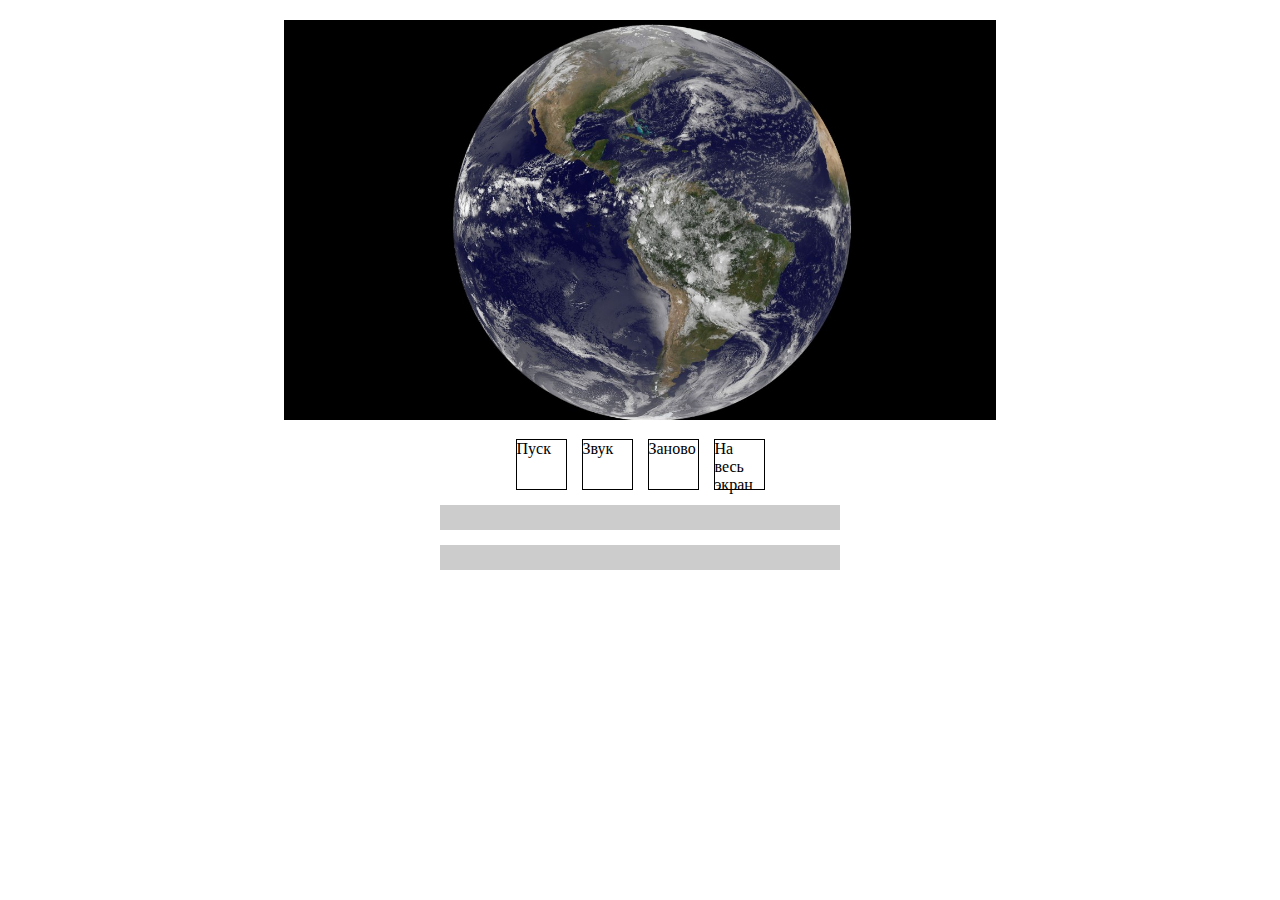
<file: HomeWork11/index.html>
<!DOCTYPE html>
<html lang="en">
<head>
    <meta charset="UTF-8">
    <meta name="viewport" content="width=device-width, initial-scale=1.0">
    <title>Document</title>
    <link rel="stylesheet" href="styles.css" />
    <script defer src="jquery-3.7.1.min.js"></script>
    <script defer src="script.js"></script>
</head>
<body>
    <section id="portfolio">
        <div class="player">
          <video height="400" src="media/video_sample.mp4" poster="media/Обложка.jpg"></video>
          <div class="controls">
            <span class="play">Пуск</span>
            <span class="sound">Звук</span>
            <span class="restart">Заново</span>
            <span class="fullscreen">На весь экран</span>
            <div class="progress">
              <span></span>
            </div>
            <div class="volume-control">
                <span class="volume-bar"></span>
              </div>
          </div>
        </div>
      </section>
</body>
</html>
</file>
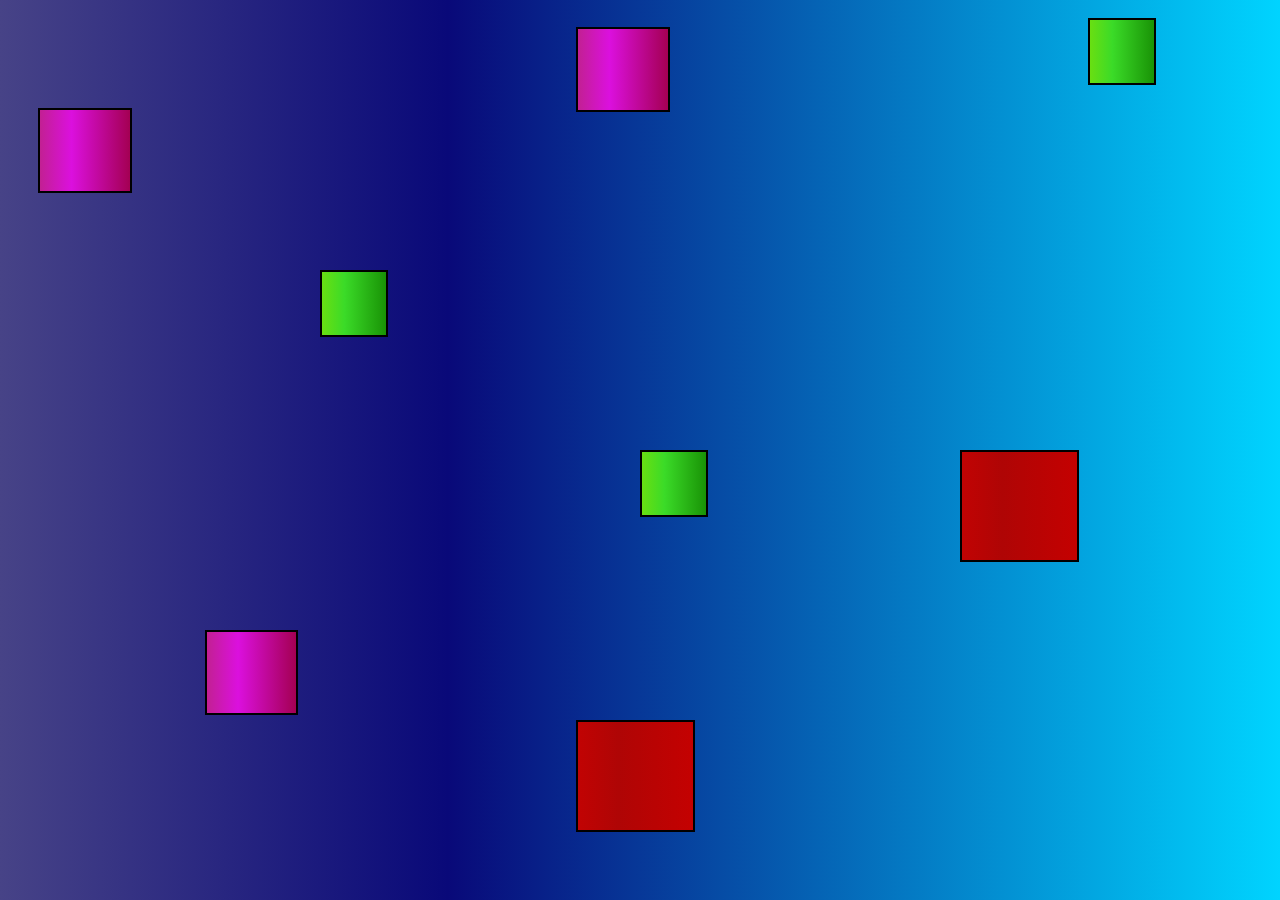
<file: HomeWork6/index.html>
<!DOCTYPE html>
<html lang="en">
<head>
    <meta charset="UTF-8">
    <meta name="viewport" content="width=device-width, initial-scale=1.0">
    <title>Домашняя работа 6</title>
    <link rel="stylesheet" href="style.css">
    <script defer src="script.js"></script>
</head>
<body>
    <div class="wrapper">
        <div class="box small" data-title="Первый маленький"></div>
        <div class="box medium" data-title="Первый средний"></div>
        <div class="box big" data-title="Первый большой"></div>
        <div class="box small" data-title="Второй маленький"></div>
        <div class="box medium" data-title="Второй средний"></div>
        <div class="box small" data-title="Третий маленький"></div>
        <div class="box medium" data-title="Третий средний"></div>
        <div class="box big" data-title="Второй большой"></div>
    </div>
</body>
</html>
</file>
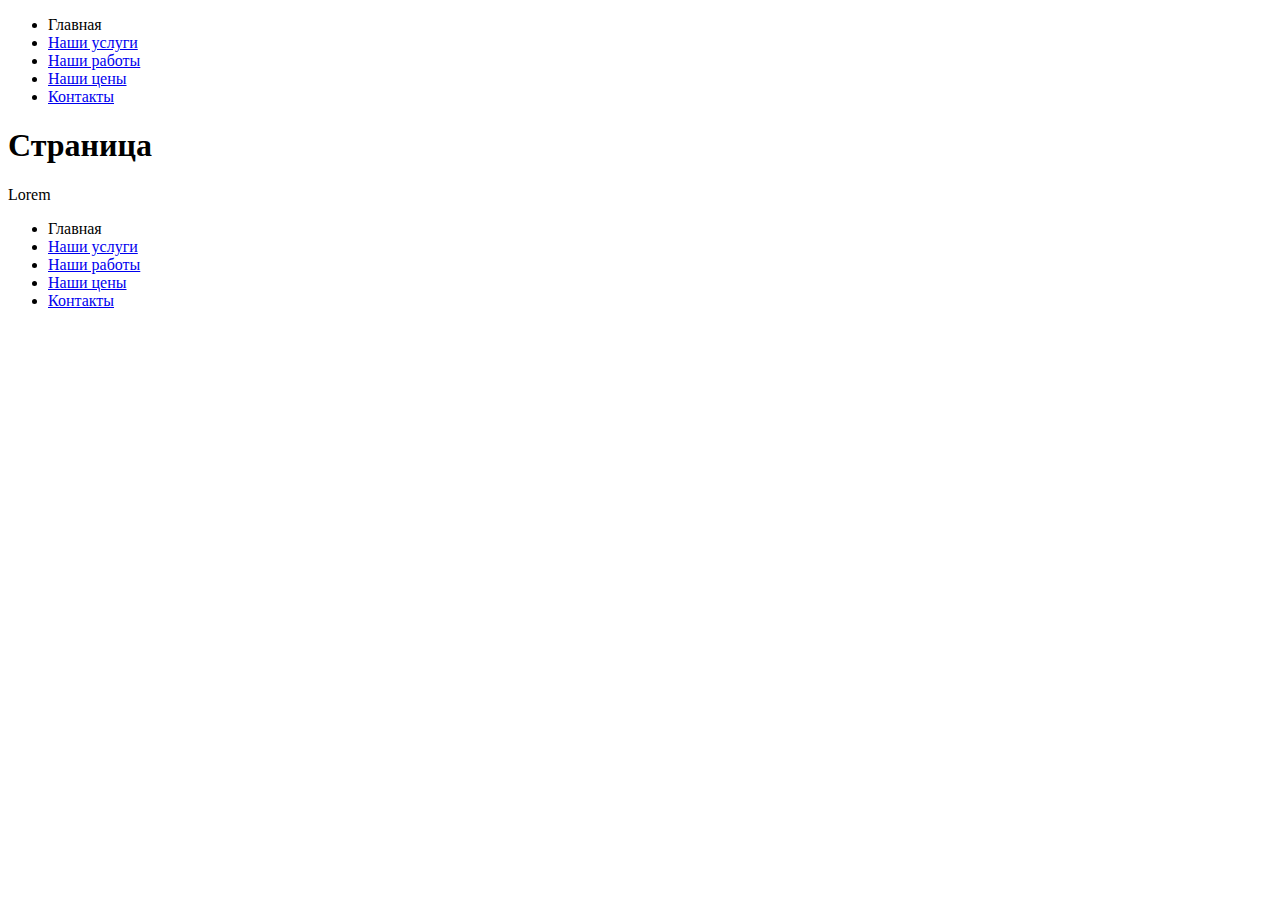
<file: HomeWork7/index.html>
<!DOCTYPE html>
<html lang="en">
<head>
    <meta charset="UTF-8">
    <meta name="viewport" content="width=device-width, initial-scale=1.0">
    <title>Document</title>
    <!-- <link rel="stylesheet" href="my-styles.css"> -->
    <link rel="stylesheet" href="styles.css">
</head>
<body>
    <header>
        <nav>
            <ul>
                <li>
                    <a href="#section-1" class="active">Главная</a>
                </li>
                <li>
                    <a href="#section-2">Наши услуги</a>
                </li>
                <li>
                    <a href="#section-3">Наши работы</a>
                </li>
                <li>
                    <a href="#section-4">Наши цены</a>
                </li>
                <li>
                    <a href="#section-5">Контакты</a>
                </li>
            </ul>
        </nav>
    </header>
    <main>
        <section id="section-1" class="active">
            <div>
                <h1>
                    Страница
                </h1>
                <p>
                    Lorem
                </p>
            </div>
        </section>
        <section id="section-2">
            <div>
                <h2>
                    Наши услуги
                </h2>
                <p>
                    Lorem
                </p>
            </div>
        </section>
        <section id="section-3">
            <div>
                <h2>
                    Наши работы
                </h2>
                <p>
                    Lorem
                </p>
            </div>
        </section>
        <section id="section-4">
            <div>
                <h2>
                    Наши цены
                </h2>
                <p>
                    Lorem
                </p>
            </div>
        </section>
        <section id="section-5">
            <div>
                <h2>
                    Контакты
                </h2>
                <p>
                    Lorem
                </p>
            </div>
        </section>
    </main>
    <footer>
        <nav>
            <ul>
                <li>
                    <a href="#section-1" class="active">Главная</a>
                </li>
                <li>
                    <a href="#section-2">Наши услуги</a>
                </li>
                <li>
                    <a href="#section-3">Наши работы</a>
                </li>
                <li>
                    <a href="#section-4">Наши цены</a>
                </li>
                <li>
                    <a href="#section-5">Контакты</a>
                </li>
            </ul>
        </nav>
    </footer>
    <script defer src="script.js"></script>
</body>
</html>
</file>
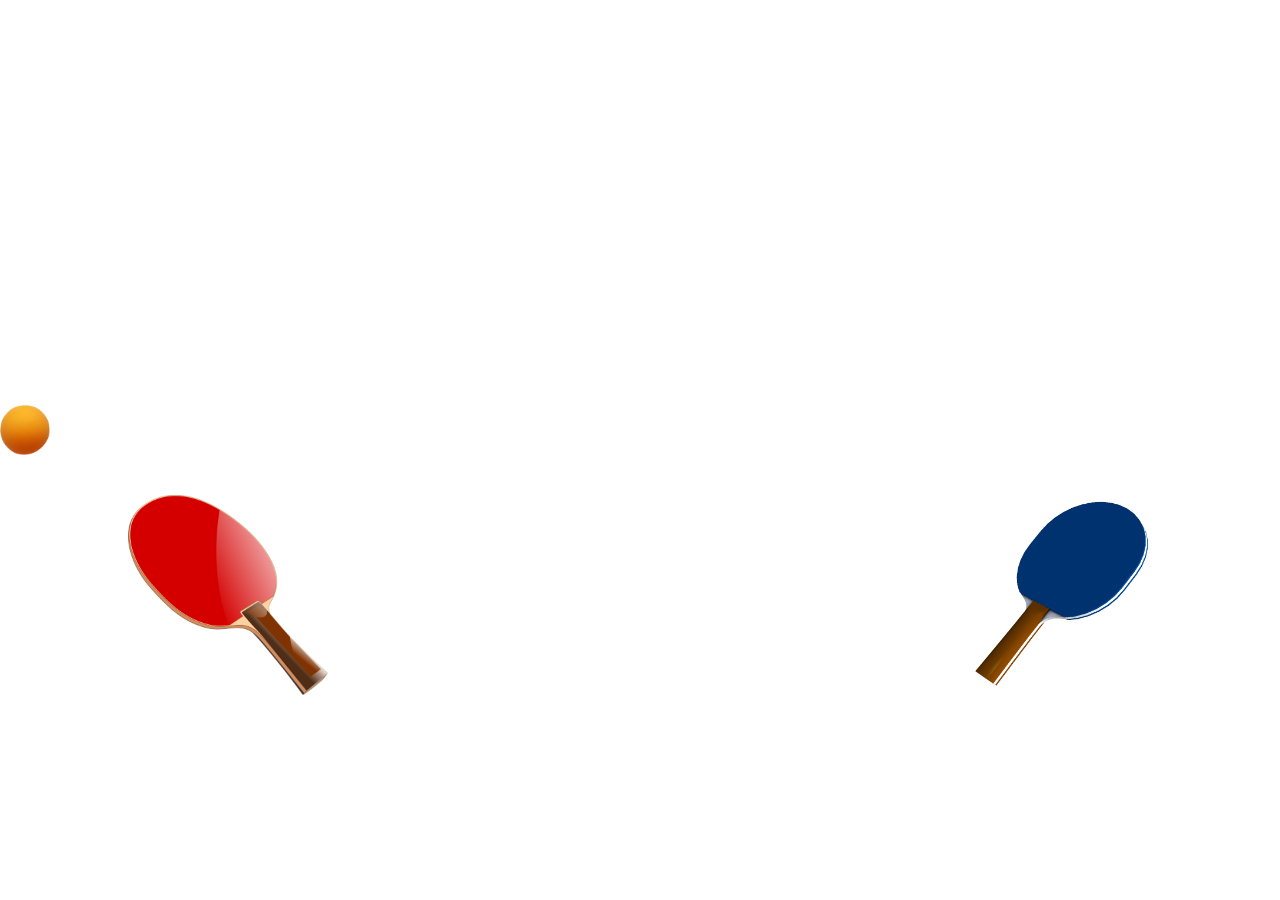
<file: HomeWork9/task/index.html>
<!DOCTYPE html>
<html lang="en">
  <head>
    <meta charset="UTF-8" />
    <meta http-equiv="X-UA-Compatible" content="IE=edge" />
    <meta name="viewport" content="width=device-width, initial-scale=1.0" />
    <title>Настольный тенис</title>
    <link rel="stylesheet" href="style.css" />
  </head>

  <body>
    <img id="left" src="left.png" alt="Left racket" width="200" height="200" />
    <img id="right" src="right.png" alt="Right racket" width="200" height="200" />
    <img id="ball" src="ball.png" alt="Ball" height="50px" />
  </body>
</html>
</file>
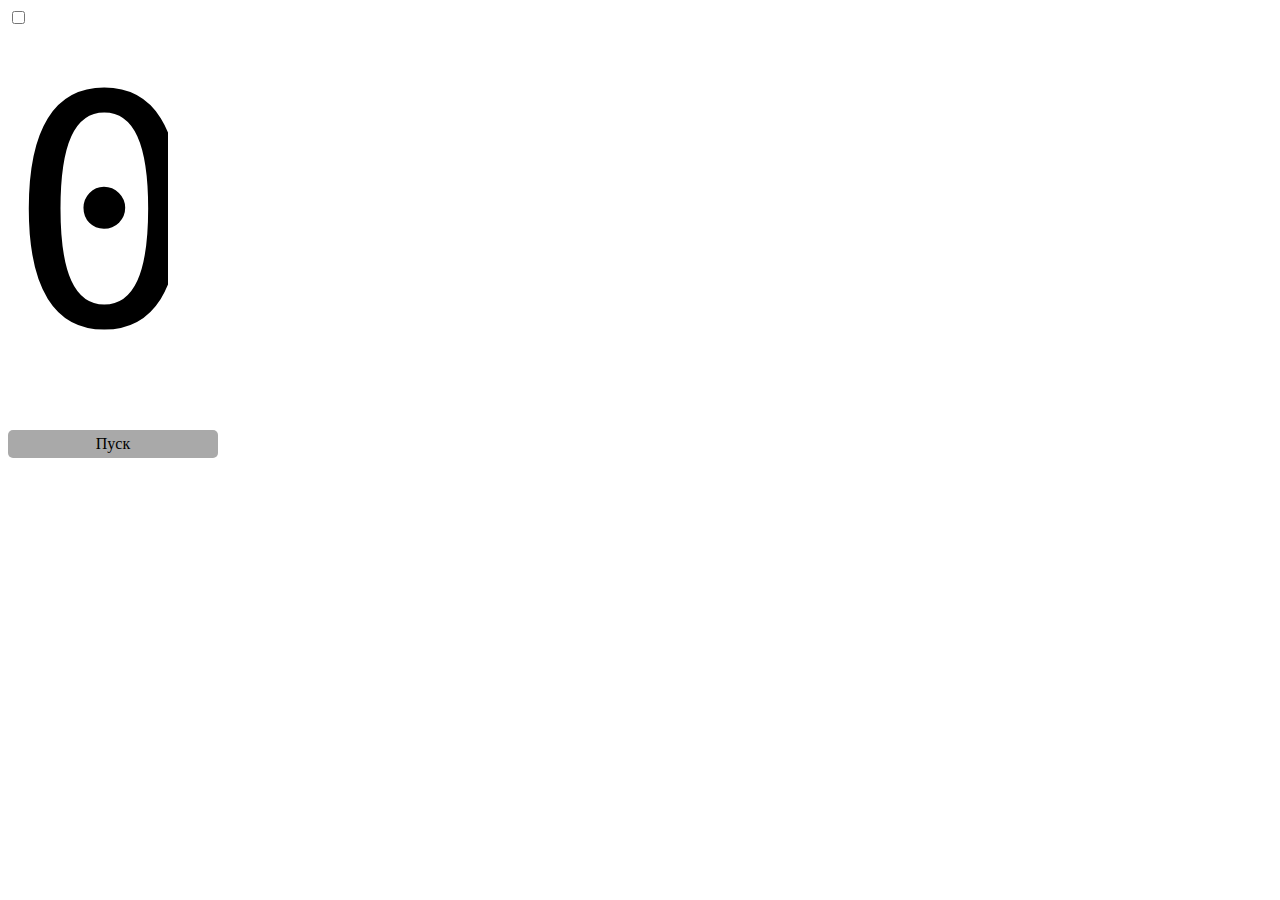
<file: HomeWork8/index1.html>
<!DOCTYPE html>
<html lang="en">
  <head>
    <meta charset="UTF-8" />
    <meta http-equiv="X-UA-Compatible" content="IE=edge" />
    <meta name="viewport" content="width=device-width, initial-scale=1.0" />
    <title>Задание 1</title>
    <link rel="stylesheet" href="task1/style.css" />
  </head>

  <body>
    <div>
      <input id="checkbox" type="checkbox" />
      <div id="digit">
        <div id="stripe">0123456789</div>
      </div>
    </div>
    <label for="checkbox">Пуск</label>
  </body>
</html>
</file>
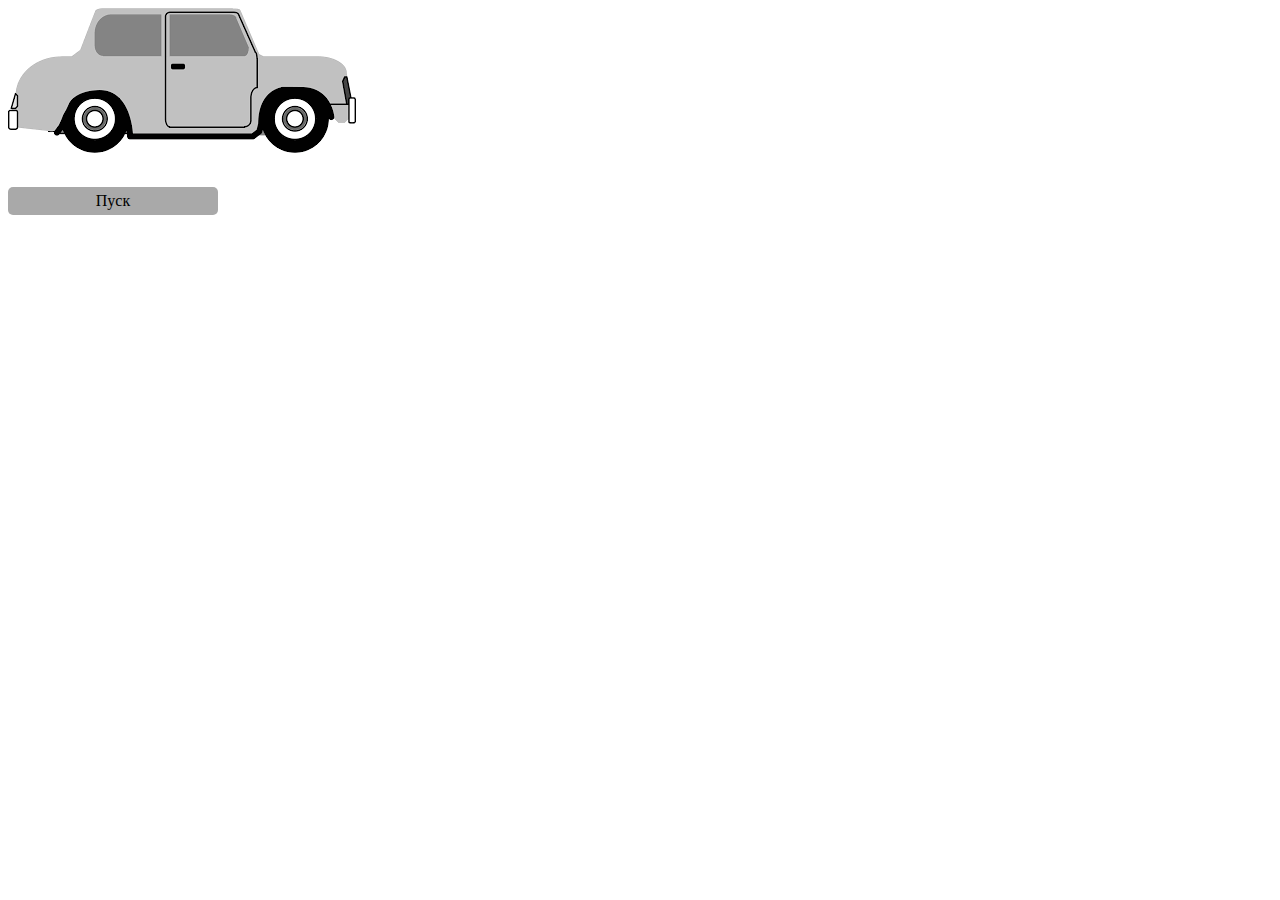
<file: HomeWork8/index2.html>
<!DOCTYPE html>
<html lang="en">
  <head>
    <meta charset="UTF-8" />
    <meta http-equiv="X-UA-Compatible" content="IE=edge" />
    <meta name="viewport" content="width=device-width, initial-scale=1.0" />
    <title>Задание 2</title>
    <link rel="stylesheet" href="task2/style.css" />
  </head>

  <body>
    <div>
      <input id="checkbox" type="checkbox" />
      <img src="task2/car.png" alt="car" />
    </div>
    <label for="checkbox">Пуск</label>
  </body>
</html>
</file>
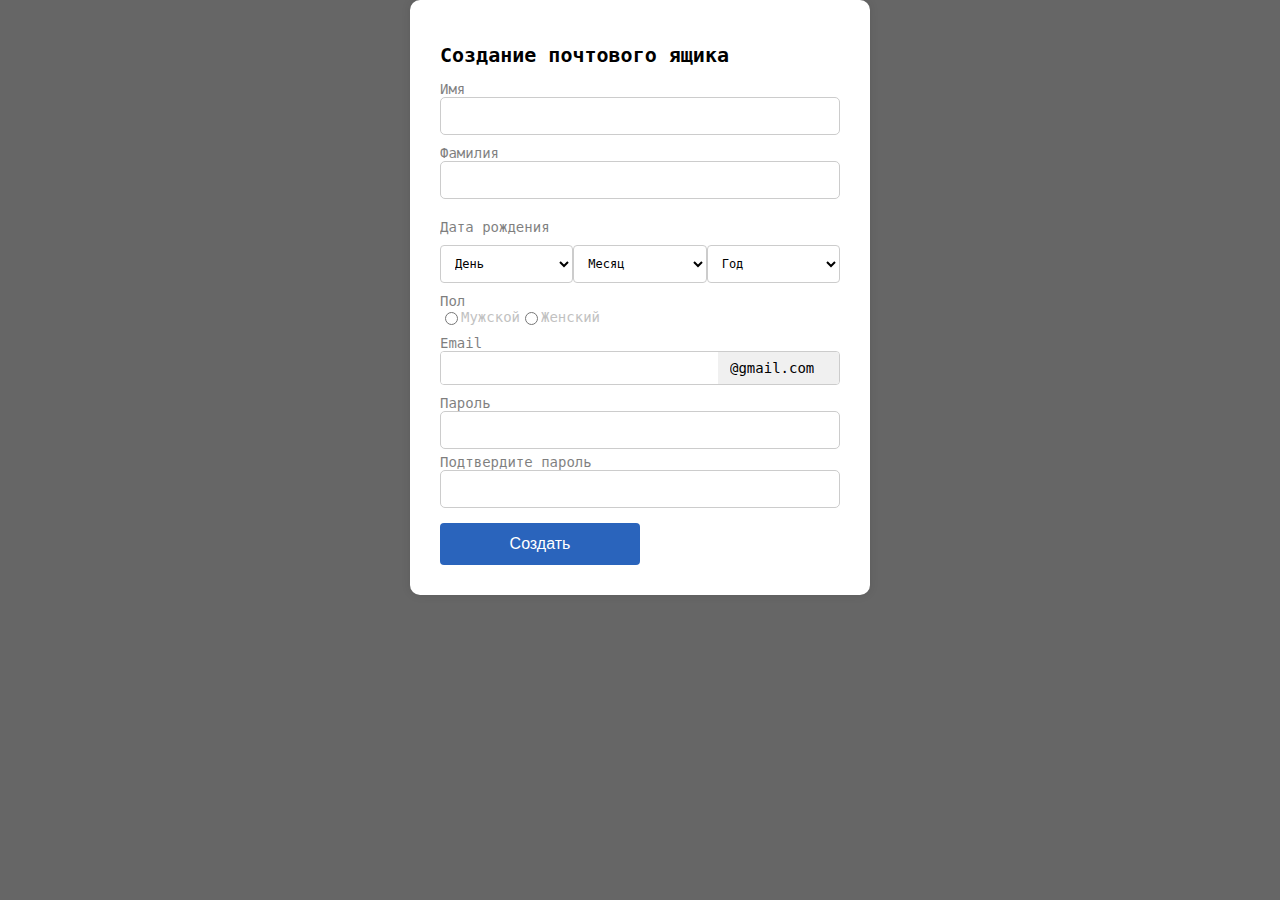
<file: HomeWork8/index3.html>
<!DOCTYPE html>
<html lang="en">

<head>
  <meta charset="UTF-8" />
  <meta name="viewport" content="width=device-width, initial-scale=1.0" />
  <title>Форма регистрации</title>
  <link rel="stylesheet" href="task3/styles.css" />
  
</head>

<body>
  
  <form id="registration-form">
    <h1>Создание почтового ящика</h1>
    <p class="message"></p>
    <div class="form-group">
      <label for="name">Имя</label>
      <div class="name">
        <input type="text" id="name" name="name" required>
      </div>
      <label for="lastname">Фамилия</label>
      <div class="name">
        <input type="text" id="lastname" name="lastname" required>
      </div>
    </div>
    <div class="form-group">
      <label for="date-of-birth">Дата рождения</label>
      <div class="date-of-birth" name="date-of-birth">
        <select id="day" name="day" required>
          <option value="">День</option>
          <option value="1">1</option>
          <option value="2">2</option>
        </select>
        <select id="month" name="month" required>
          <option value="">Месяц</option>
          <option value="1">Январь</option>
          <option value="2">Февраль</option>
        </select>
        <select id="year" name="year" required>
          <option value="">Год</option>
          <option value="1990">1990</option>
          <option value="1991">1991</option>
        </select>
      </div>
    </div>
    <div class="form-group">
      <label>Пол</label>
      <div class="gender-selection">
        <input type="radio" id="gender-male" name="gender" value="male" required>
        <label for="gender-male">Мужской</label>
        <input type="radio" id="gender-female" name="gender" value="female" required>
        <label for="gender-female">Женский</label>
      </div>
    </div>
    <div class="form-group">
      <label for="email-username">Email</label>
      <div class="email-input">
        <input type="text" id="email-username" name="email-username" required>
        <select id="email-domain" name="email-domain" required>
          <option value="gmail.com">@gmail.com</option>
          <option value="mail.ru">@mail.ru</option>
        </select>
      </div>
    </div>
    <div class="form-group">

      <label for="password">Пароль</label>
      <div class="password-wrapper">
        <input type="password" id="password" name="password" required>
      </div>

      <label for="confirm-password">Подтвердите пароль</label>
      <div class="password-wrapper">
        <input type="password" id="confirm-password" name="confirm-password" required>
      </div>
    </div>
    <button class="submit" type="submit">Создать</button>
  </form>
  <script src="script.js"></script>
</body>

</html>
</file>
<file: HomeWork11/styles.css>
body {
  margin: 20px;
}

/* ---------------------------------------------------- */

.player {
  width: 100%;
}

.player video {
  width: 100%;
}

.player .controls {
  width: 50%;
  max-width: 400px;
  margin: 15px auto;
  display: flex;
  flex-wrap: wrap;
  justify-content: center;
  gap: 15px;
}

.player .progress {
  flex: 100% 0 0;
  background: #ccc;
}

.player .progress span {
  width: 0;
  display: block;
  height: 20px;
  background: #5944ff;
  margin-top: 5px;
}

.volume-control {
  flex: 100% 0 0;
  background: #ccc;
  
}

.volume-control .volume-bar {
  width: 0;
  display: block;
  height: 20px;
  background: #5944ff;
  margin-top: 5px;
}

.play,
.sound,
.fullscreen,
.restart {
  cursor: pointer;
  border: 1px solid black;
  display: inline-block;
  width: 49px;
  height: 49px;
  transition: background-color 0.3s;
}


.muted{
  background-color: #ccc;
}
</file>
<file: HomeWork6/style.css>
.wrapper {
  background: rgb(71, 67, 135);
  background: linear-gradient(
    90deg,
    rgba(71, 67, 135, 1) 0%,
    rgba(9, 9, 121, 1) 35%,
    rgba(0, 212, 255, 1) 100%
  );
  position: absolute;
  left: 0;
  right: 0;
  top: 0;
  bottom: 0;
}

.box {
  position: absolute;
  border: 2px solid black;
}

.box.small {
  width: 5%;
  height: 7%;
  background: rgb(105, 223, 18);
  background: linear-gradient(
    90deg,
    rgba(105, 223, 18, 1) 0%,
    rgba(59, 219, 40, 1) 35%,
    rgba(25, 147, 6, 1) 100%
  );
}

.box.medium {
  width: 7%;
  height: 9%;
  background: rgb(194, 32, 147);
  background: linear-gradient(
    90deg,
    rgba(194, 32, 147, 1) 0%,
    rgba(219, 16, 222, 1) 35%,
    rgba(164, 0, 83, 1) 100%
  );
}

.box.big {
  width: 9%;
  height: 12%;
  background: rgb(193, 3, 3);
  background: linear-gradient(
    90deg,
    rgba(193, 3, 3, 1) 0%,
    rgba(175, 5, 5, 1) 35%,
    rgba(196, 1, 1, 1) 100%
  );
}

.box:nth-child(1) {
    top: 30%;
    left: 25%;
}

.box:nth-child(2) {
    top: 12%;
    left: 3%;
}

.box:nth-child(3) {
    top: 50%;
    left: 75%;
}

.box:nth-child(4) {
    top: 2%;
    left: 85%;
}

.box:nth-child(5) {
    top: 70%;
    left: 16%;
}

.box:nth-child(6) {
    top: 50%;
    left: 50%;
}

.box:nth-child(7) {
    top: 3%;
    left: 45%;
}

.box:nth-child(8) {
    top: 80%;
    left: 45%;
}
</file>
<file: HomeWork7/my-styles.css>
body,
html {
    margin: 0;
    font-family: 'Arial', sans-serif;
    font-size: 14px;
    line-height: 20px;
}
body {
    min-width: 430px;
    border: 2px dashed #c7e4ff;
}
body::before,
footer::before,
header::before,
html::before,
main::before {
    color: #7fc1ff;
}
footer,
header,
main {
    background-color: #f3faff;
    border: 2px solid #7fc1ff;
}
article,
aside,
nav,
section {
    background-color: #f9f7ff;
    border: 2px solid #9779ec;
}
article::before,
aside::before,
nav::before,
section::before {
    color: #9779ec;
}
h1,
h2,
p {
    background-color: #fff;
}
h1 {
    font-size: 18px;
    border: 2px solid #ff994f;
}
h1::before {
    content: 'h1';
    color: #ff994f;
}
h2 {
    font-size: 16px;
    border: 2px solid #ff994f;
}
h2::before {
    content: 'h2';
    color: #ff994f;
}
p {
    border: 2px solid #f36dff;
}
p::before {
    color: #f36dff;
    content: 'p';
}
* {
    position: relative;
    padding: 25px 25px 20px;
    margin: 0;
    border-radius: 4px;
}
:not(:last-child) {
    margin-bottom: 20px;
}
::before {
    position: absolute;
    top: 8px;
    left: 10px;
    font-weight: 700;
    font-size: 11px;
    line-height: 10px;
    letter-spacing: 0.04em;
}
html::before {
    content: 'html';
}
div {
    border: 2px solid #f36d00;
}
div::before {
    color: #f36d00;
    content: 'div';
}
body::before {
    content: 'body';
}
main::before {
    content: 'main';
}
header::before {
    content: 'header';
}
footer::before {
    content: 'footer';
}
section::before {
    content: 'section';
}
article::before {
    content: 'article';
}
aside::before {
    content: 'aside';
}
nav::before {
    content: 'nav';
}
ol,
ul,
dl {
    border: 2px solid #006d00;
}
ol::before,
ul::before,
dl::before {
    color: #006d00;
}
ol::before {
    content: 'ol';
}
ul::before {
    content: 'ul';
}
dl::before {
    content: 'dl';
}
a,
span,
strong,
i,
li,
dd,
dt {
    padding: 0 !important;
    margin-bottom: 0 !important;
}
</file>
<file: HomeWork7/styles.css>
section {
    display: none;
}

section.active {
    display: block;
}

a.active {
    text-decoration: none;
    cursor: default;
    touch-action: none;
    color: black;
}
</file>
<file: HomeWork9/task/style.css>
#left {
    position: absolute;
    left: 10%;
    top: 55%;
    animation: move-left 6s infinite ease-out;
}

#ball {
    position: absolute;
    left: 0%;
    top: 45%;
    animation: move-ball 6s infinite linear;
}

#right {
    position: absolute;
    left: 75%;
    top: 55%;
    animation: move-right 6s infinite ease-out;
}

@keyframes move-left {
    0% {
        top: 55%;
    }

    25% {
        top: 45%;
    }

    50% {
        top: 45%;
    }

    75% {
        top: 45%;
    }

    100% {
        top: 55%;
    }
}

@keyframes move-ball {
    0% {
        left: 15%;
        top: 55%;
    }
    25% {
        left: 45%;
        top: 35%;
    }
    50% {
        left: 80%;
        top: 55%;
    }
    75% {
        left: 45%;
        top: 35%;
    }
    100% {
        left: 15%;
        top: 55%;
    }
}

@keyframes move-right {
    0% {
        top: 45%;
    }

    25% {
        top: 45%;
    }

    50% {
        top: 55%;
    }

    75% {
        top: 45%;
    }

    100% {
        top: 45%;
    }
}
</file>
<file: HomeWork8/task1/style.css>
#digit {
    width: 0.5em;
    overflow: hidden;
    font: 320px monospace;
}

#stripe {
    display: inline-block;
    transform: translate(0%);
    transition-property: transform;
    transition-duration: 9s;
    transition-timing-function: steps(9, start);
}

input:checked + #digit #stripe {
    transform: translate(-90%);
}

label {
    background: darkgray;
    padding: 5px;
    min-width: 200px;
    text-align: center;
    border-radius: 5px;
    cursor: pointer;
    margin-top: 30px;
    display: inline-block;
}

label:hover {
    background: gray;
}
</file>
<file: HomeWork8/task2/style.css>
img {
  position: relative;  
  left: 0;
  transition: left 5s cubic-bezier(0, 1.5, 1, 1);
}

input{
  display: none;
}

input:checked + img{
  left: 300px;
}

label {
  background: darkgray;
  padding: 5px;
  min-width: 200px;
  text-align: center;
  border-radius: 5px;
  cursor: pointer;
  margin-top: 30px;
  display: inline-block;
}

label:hover {
  background: gray;
}
</file>
<file: HomeWork8/task3/styles.css>
body {
    display: flex;
    justify-content: center;
    align-items: center;
    margin: 0;
    background-color: #666666;
    font-family: monospace;
}

#registration-form {
    background-color: rgb(255, 255, 255);
    padding: 30px;
    border-radius: 10px;
    box-shadow: 0 0 10px rgba(0, 0, 0, 0.1);
    max-width: 400px;
    width: 100%;
    font-family: inherit;
}

h1 {
    font-size: 20px;
}

.form-group {
    display: flex;
    flex-direction: column;
    margin-bottom: 10px;

}

.form-group label {
    font-size: 14px;
    opacity: 0.5;

}

.form-group .name {
    display: flex;
    flex: 1;
    justify-content: space-between;
}

.form-group .name input[type="text"] {
    width: 50%;
    font-size: 14px;
    padding: 10px;
    border: 1px solid #ccc;
    border-radius: 5px;
    outline: none;
    margin-bottom: 10px;
    flex: 1;
}

.form-group .name input[type="text"]:focus {
    box-shadow: none;
    outline: none;
}

.date-of-birth {
    display: flex;
    flex-wrap: wrap;
    width: 100%;
    overflow: hidden;
}

.date-of-birth select {
    background-color: #fff;
    border: 1px solid #ccc;
    border-radius: 4px;
    padding: 10px 10px;
    font-family: inherit;
    font-size: 12px;
    margin-top: 10px;
    cursor: pointer;
    flex: 1;
}

.date-of-birth select:focus {
    outline: none;
    border-color: #000000;
}

.date-of-birth select option {
    background-color: #fff;
}

.gender-selection{
    display: flex;
}

.gender-selection input[type="radio"]:checked {
    border-color: #000000;
    background-color: #4CAF50;
}

.gender-selection label {
    font-size: 14px;
    color: #858585; 
    cursor: pointer;
}

.gender-selection input[type="radio"]:checked + label {
    color: #000000; 
}

.email-input {
    display: flex;
    align-items: center;
    border: 1px solid #ccc;
    border-radius: 4px;
    overflow: hidden;
    font-family: inherit;
}

.email-input input[type="text"] {
    flex: 1;
    padding: 8px 12px;
    border: none;
    font-size: 14px;
    font-family: inherit;
}

.email-input input[type="text"]:focus {
    outline: none;
}

.email-input select {
    appearance: none;
    background-color: #f0f0f0;
    border: none;
    padding: 8px 24px 8px 12px;
    font-size: 14px;
    font-family: inherit;
    cursor: pointer;
    background-repeat: no-repeat;
    background-position: right 8px center;
    background-size: 24px;
}

.email-input select:focus {
    outline: none;
}

.password-wrapper {
    position: relative;
    display: flex;
}

.password-wrapper input {
    width: 50%;
    font-size: 14px;
    font-family: inherit;
    padding: 10px;
    border: 1px solid #ccc;
    border-radius: 5px;
    outline: none;
    flex: 1;
    margin-bottom: 5px;
}

button[type="submit"] {
    display: block;
    width: 50%;
    padding: 12px 20px;
    background-color: #2a64bc;
    color: white;
    border: none;
    border-radius: 4px;
    cursor: pointer;
    font-size: 16px;
}

button[type="submit"]:hover {
    background-color: #45a049;
}

.message {
    display: none;
    padding: 10px;
    margin-bottom: 10px;
    border-radius: 5px;
    font-weight: bold;
  }
  
  .message.error {
    background-color: #ffcdd2;
    color: #c62828;
  }
  
  .message.success {
    background-color: #c8e6c9;
    color: #2e7d32;
  }
</file>
